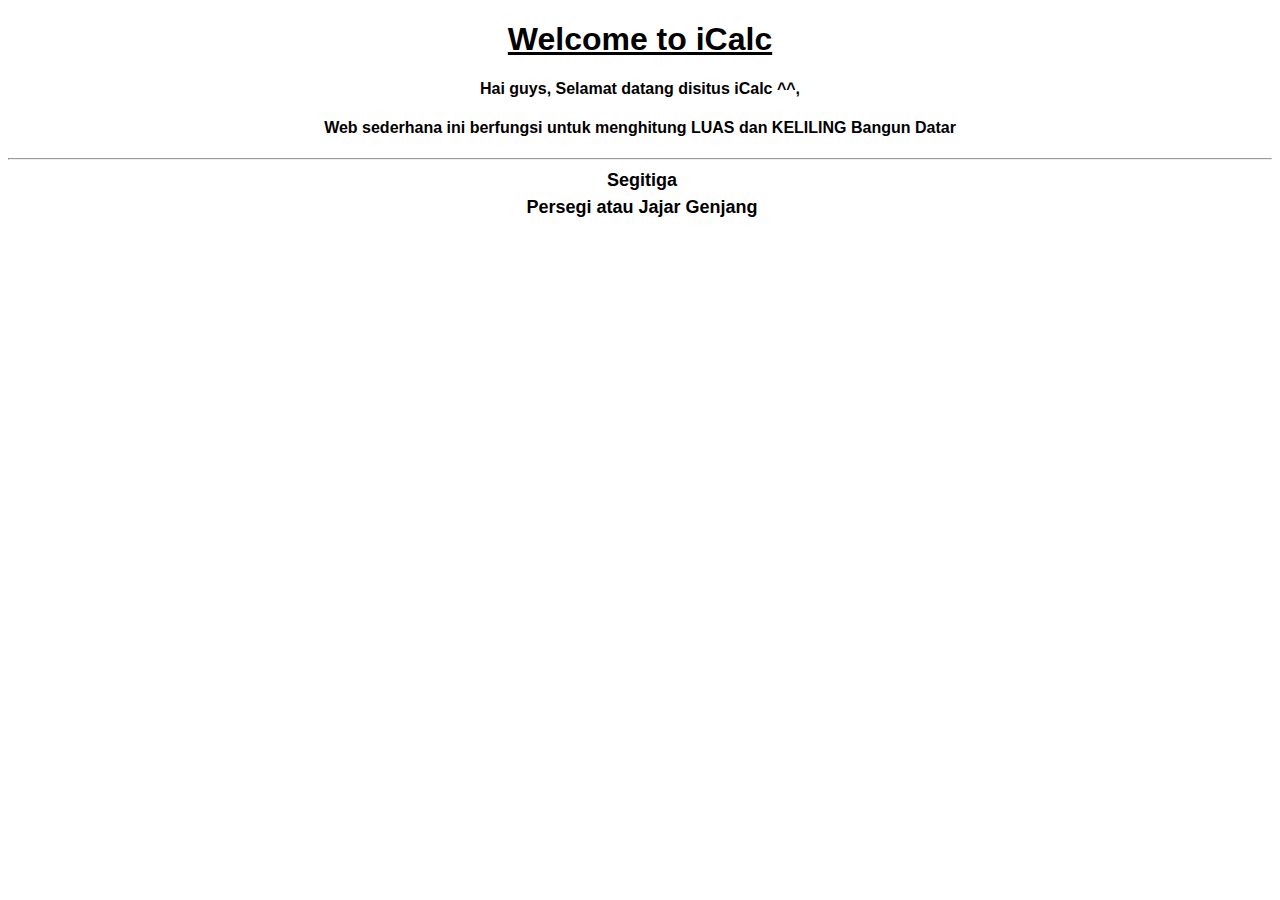
<file: Index.html>
<!DOCTYPE html>
<html lang="en">
<head>
    <meta charset="UTF-8">
    <meta http-equiv="X-UA-Compatible" content="IE=edge">
    <meta name="viewport" content="width=device-width, initial-scale=1.0">
    <link rel="stylesheet" href="./css/style.css">
    <script src="./js/script.js"></script>
    <title>SEFC 07 Agustus 2023</title>
</head>
<body>
    <h1 style="text-align: center; text-decoration: underline;">Welcome to iCalc</h1>
    <h4 style="text-align: center;">Hai guys, Selamat datang disitus iCalc ^^,</h4>
    <h4 style="text-align: center;">Web sederhana ini berfungsi untuk menghitung LUAS dan KELILING Bangun Datar</h4>
    <hr>
    <div class="BangunDatar">
        <div class="Segitiga">Segitiga</div>
        <div class="MauHitungSegitiga">
            <div onclick="BukaLuasSegitiga()" class="LuasSegitiga">Luas</div>
            <div onclick="BukaKelilingSegitiga()" class="KelilingSegitiga">Keliling</div>
        </div>
    </div>
    <div class="BangunDatar">
        <div class="Persegi">Persegi atau Jajar Genjang</div>
        <div class="MauHitungPersegi">
            <div class="LuasPersegi">Luas</div>
            <div class="KelilingPersegi">Keliling</div>
        </div>
    </div>
    <div class="containerLS" id="PilihLS">
        <div class="PilihLS">Luas Segitiga</div>
        <div><img class="GbrLS" id="GbrLS" src="./Asset/Luas Segitiga.jpg" alt="Contoh 1"></div>
        <p class="KetRumusLS">Rumus Luas Segitiga yaitu :</p>
        <p class="RumusLS">L = <a class="LS">1/2 x <var>a</var> x <var>t</var></a></p>
        <ul>Dimana :
            <li>L = Luas</li>
            <li><var>a</var> = Panjang Alas</li>
            <li><var>t</var> = Tinggi</li>            
        </ul>
        <hr>
        <h2>Hitung Luas Segitiga</h2>
        <div class="inputATS3">
            <form>
                <input type="number" id="inputAS" placeholder="Panjang Alas" name="AlsSegi3" step="5" min="0">
                <input type="number" id="inputTS" placeholder="Tinggi Segitiga" step="5" min="0">
                <div class="containerHitungLS" id="HLS">
                    <p class="KetRumusLS">L = 1/2 x <var>a</var> x <var>t</var></p>
                    <p class="KetRumusLS">L = <p id="resultLS"></p> </p>
                </div>
                <input type="reset" onclick="ResetLS()" class="resetNilai" value="Reset">
            </form>
                <button type="submit" onclick="HitungLS()" id="btnLS" class="HitungLS">Hitung</button>
        </div>
    </div>
    <div class="containerKS" id="PilihKS">
        <div class="PilihKS">Keliling Segitiga</div>
        <div><img class="GbrKS" id="GbrKS" src="./Asset/Keliling Segitiga.jpg" alt="Contoh 2"></div>
        <p class="KetRumusKS">Rumus Keliling Segitiga yaitu :</p>
        <p class="RumusKS">K = <a class="KS"><var>a</var> + <var>b</var> + <var>c</var></a></p>
        <ul>Dimana :
            <li>K = Keliling</li>
            <li><var>a</var> = Sisi a</li>
            <li><var>b</var> = Sisi b</li>
            <li><var>c</var> = Sisi c</li>
        </ul>
        <hr>
        <h2>Hitung Keliling Segitiga</h2>
        <div class="inputSisiS3">
            <form>
                <input type="number" id="inputSa" placeholder="Sisi a" step="5" min="0">
                <input type="number" id="inputSb" placeholder="Sisi b" step="5" min="0">
                <input type="number" id="inputSc" placeholder="Sisi c" step="5" min="0">
                <div class="containerHitungKS" id="HKS">
                    <p class="KetRumusKS">K = <var>a</var> + <var>b</var> + <var>c</var></p>
                    <p class="KetRumusKS">K = <p id="resultKS"></p> </p>
                </div>
                <input type="reset" onclick="ResetKS()" class="resetNilai" value="Reset">
            </form>
            <button type="submit" onclick="HitungKS()" id="btnKS" class="HitungKS">Hitung</button>
        </div>
    </div>

</body>
</html>
</file>
<file: css/style.css>
body {
    border: 5px;
    border-color: lightslategray;
    font-family: Arial, Helvetica, sans-serif;
}

ul {
    text-align: left;
    font-size: 12px;
}

li {
    list-style: none;
}

.BangunDatar {
    width: 100%;
    border: 2px solid white;
    margin-bottom: 2px;
    font-size: 18px;
    font-weight: bold;
    text-align: center;
    display: flex;
    flex-direction: column;
}

.BangunDatar .Segitiga:hover {
    background-color: royalblue;
    color: white;
    font-weight: bolder;
    cursor: pointer;
}

.BangunDatar .Segitiga:hover .Persegi {
    background: none;
}

.BangunDatar .Persegi:hover {
    background-color: royalblue;
    color: white;
    font-weight: bolder;
    cursor: pointer;
}

.BangunDatar:hover .MauHitungSegitiga {
    display: block;
    background-color: white;
    color: black;
}

.MauHitungSegitiga {
    display: none;
    font-size: 13px;
    cursor: pointer;
    z-index: 1;
}

.LuasSegitiga:hover {
    background-color: cyan;
    font-size: 14px;
    font-weight: bolder;
}

.inputATS3 input {
    display: block;
    margin: 10px;
    width: 95%;
}

.HitungLS {
    background-color: royalblue;
    padding: 5px 13px 5px 13px;
    border-radius: 5px;
    color: white;
    border: none;
}

.HitungLS:hover {
    cursor: pointer;
}

.resetNilai {
    
    background-color: royalblue;
    padding: 5px 13px 5px 13px;
    border-radius: 5px;
    color: white;
    border: none;
}

.resetNilai:hover {
    cursor: pointer;
}

.KelilingSegitiga:hover {
    background-color: cyan;
    font-size: 14px;
    font-weight: bolder;
}

.inputSisiS3 input {
    display: block;
    margin: 10px;
    width: 95%;
}

.HitungKS {
    background-color: royalblue;
    padding: 5px 13px 5px 13px;
    border-radius: 5px;
    color: white;
    border: none;
}

.HitungKS:hover {
    cursor: pointer;
}

.BangunDatar:hover .MauHitungPersegi {
    display: block;
    background-color: white;
    color: black;
}

.MauHitungPersegi {
    display: none;
    font-size: 13px;
    cursor: pointer;
    z-index: 1;
}

.LuasPersegi:hover {
    background-color: cyan;
    font-size: 14px;
    font-weight: bolder;
}

.KelilingPersegi:hover {
    background-color: cyan;
    font-size: 14px;
    font-weight: bolder;
}

.containerLS {
    display: none;
    margin-top: 25px;
    text-align: center;
}

.PilihLS {
    background-color: royalblue;
    color: white;
    font-weight: bolder;
    font-size: 30px;
    padding-bottom: 10px;
}

.containerHitungLS {
    display: none;
}

.KetRumusLS {
    text-align: left;
    font-size: 12px;
    font-weight: bold;
}

.RumusLS {
    font-size: 14px;
    font-weight: bold;
}

.containerKS {
    display: none;
    margin-top: 25px;
    text-align: center;
}

.PilihKS {
    background-color: royalblue;
    color: white;
    font-weight: bolder;
    font-size: 30px;
    padding-bottom: 10px;
}

.containerHitungKS {
    display: none;
}

.KetRumusKS {
    text-align: left;
    font-size: 12px;
    font-weight: bold;
}

.RumusKS {
    font-size: 14px;
    font-weight: bold;
}

.show {display: block;}
.hide {display: none;}
</file>
